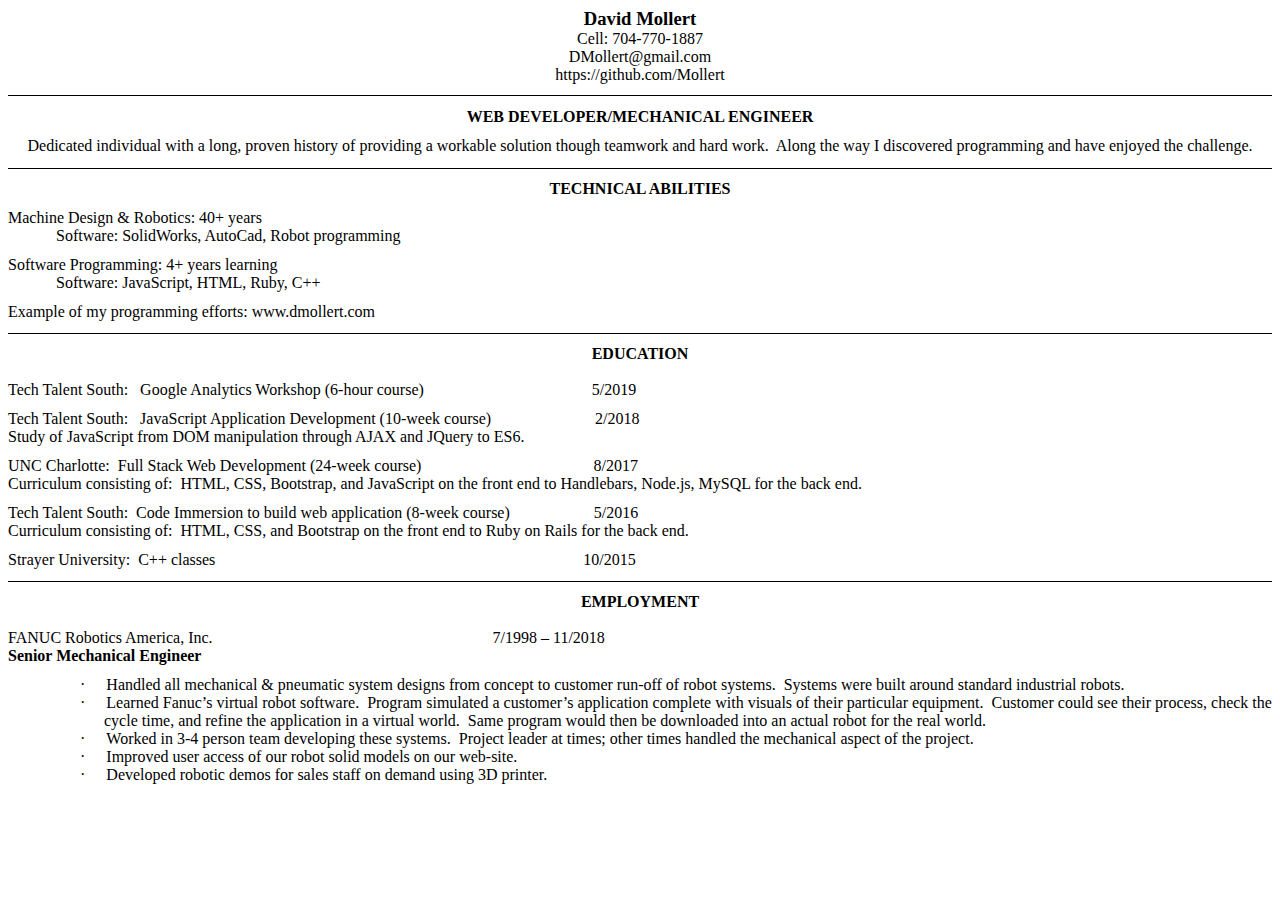
<file: assets/mollert-resume.htm>
<html>

<head>
<meta http-equiv=Content-Type content="text/html; charset=utf-8">
<meta name=Generator content="Microsoft Word 15 (filtered)">
<style>
<!--
 /* Font Definitions */
 @font-face
	{font-family:Wingdings;
	panose-1:5 0 0 0 0 0 0 0 0 0;}
@font-face
	{font-family:"Cambria Math";
	panose-1:2 4 5 3 5 4 6 3 2 4;}
@font-face
	{font-family:Calibri;
	panose-1:2 15 5 2 2 2 4 3 2 4;}
@font-face
	{font-family:"Segoe UI";
	panose-1:2 11 5 2 4 2 4 2 2 3;}
@font-face
	{font-family:Garamond;
	panose-1:2 2 4 4 3 3 1 1 8 3;}
 /* Style Definitions */
 p.MsoNormal, li.MsoNormal, div.MsoNormal
	{margin:0in;
	margin-bottom:.0001pt;
	font-size:10.0pt;
	font-family:"Times New Roman",serif;}
a:link, span.MsoHyperlink
	{color:#0563C1;
	text-decoration:underline;}
a:visited, span.MsoHyperlinkFollowed
	{color:#954F72;
	text-decoration:underline;}
p.MsoAcetate, li.MsoAcetate, div.MsoAcetate
	{mso-style-link:"Balloon Text Char";
	margin:0in;
	margin-bottom:.0001pt;
	font-size:9.0pt;
	font-family:"Segoe UI",sans-serif;}
p.MsoNoSpacing, li.MsoNoSpacing, div.MsoNoSpacing
	{margin:0in;
	margin-bottom:.0001pt;
	font-size:11.0pt;
	font-family:"Calibri",sans-serif;}
span.BalloonTextChar
	{mso-style-name:"Balloon Text Char";
	mso-style-link:"Balloon Text";
	font-family:"Segoe UI",sans-serif;}
span.UnresolvedMention1
	{mso-style-name:"Unresolved Mention1";
	color:gray;
	background:#E6E6E6;}
.MsoChpDefault
	{font-family:"Calibri",sans-serif;}
.MsoPapDefault
	{margin-bottom:8.0pt;
	line-height:107%;}
@page WordSection1
	{size:8.5in 11.0in;
	margin:.6in 1.0in .6in 1.0in;}
div.WordSection1
	{page:WordSection1;}
 /* List Definitions */
 ol
	{margin-bottom:0in;}
ul
	{margin-bottom:0in;}
-->
</style>

</head>

<body lang=EN-US link="#0563C1" vlink="#954F72">

<div class=WordSection1>

<p class=MsoNormal align=center style='text-align:center'><b><span
style='font-size:14.0pt;font-family:"Garamond",serif'>David Mollert</span></b></p>

<p class=MsoNormal align=center style='text-align:center'><span
style='font-size:12.0pt;font-family:"Garamond",serif'>Cell: 704-770-1887</span></p>

<p class=MsoNormal align=center style='text-align:center'><span
style='font-size:12.0pt;font-family:"Garamond",serif'>DMollert@gmail.com</span></p>

<p class=MsoNormal align=center style='text-align:center'><span
style='font-size:12.0pt;font-family:"Garamond",serif'>https://github.com/Mollert</span></p>

<p class=MsoNoSpacing><span style='font-size:8.0pt;font-family:"Garamond",serif'>&nbsp;</span></p>

<div style='border:none;border-top:solid windowtext 1.0pt;padding:1.0pt 0in 0in 0in'>

<p class=MsoNoSpacing align=center style='text-align:center;border:none;
padding:0in'><b><span style='font-size:8.0pt;font-family:"Garamond",serif'>&nbsp;</span></b></p>

<p class=MsoNoSpacing align=center style='text-align:center;border:none;
padding:0in'><b><span style='font-size:12.0pt;font-family:"Garamond",serif'>WEB
DEVELOPER/MECHANICAL ENGINEER</span></b></p>

</div>

<p class=MsoNoSpacing align=center style='text-align:center'><b><span
style='font-size:8.0pt;font-family:"Garamond",serif'>&nbsp;</span></b></p>

<p class=MsoNoSpacing align=center style='text-align:center'><span
style='font-size:12.0pt;font-family:"Garamond",serif'>Dedicated individual with
a long, proven history of providing a workable solution though teamwork and
hard work.  Along the way I discovered programming and have enjoyed the
challenge.</span></p>

<div style='border:none;border-bottom:solid windowtext 1.0pt;padding:0in 0in 1.0pt 0in'>

<p class=MsoNoSpacing align=center style='text-align:center;border:none;
padding:0in'><b><span style='font-size:8.0pt;font-family:"Garamond",serif'>&nbsp;</span></b></p>

</div>

<p class=MsoNormal><span style='font-size:8.0pt;font-family:"Garamond",serif'>&nbsp;</span></p>

<p class=MsoNormal align=center style='text-align:center'><b><span
style='font-size:12.0pt;font-family:"Garamond",serif'>TECHNICAL ABILITIES</span></b></p>

<p class=MsoNormal align=center style='text-align:center'><b><span
style='font-size:8.0pt;font-family:"Garamond",serif'>&nbsp;</span></b></p>

<p class=MsoNormal><span style='font-size:12.0pt;font-family:"Garamond",serif'>Machine
Design &amp; Robotics: 40+ years</span></p>

<p class=MsoNormal><span style='font-size:12.0pt;font-family:"Garamond",serif'>            Software:
SolidWorks, AutoCad, Robot programming</span></p>

<p class=MsoNormal><span style='font-size:8.0pt;font-family:"Garamond",serif'>&nbsp;</span></p>

<p class=MsoNormal><span style='font-size:12.0pt;font-family:"Garamond",serif'>Software
Programming: 4+ years learning</span></p>

<p class=MsoNormal><span style='font-size:12.0pt;font-family:"Garamond",serif'>            Software:
JavaScript, HTML, Ruby, C++</span></p>

<p class=MsoNormal><span style='font-size:8.0pt;font-family:"Garamond",serif'>&nbsp;</span></p>

<p class=MsoNormal><span style='font-size:12.0pt;font-family:"Garamond",serif'>Example
of my programming efforts: www.dmollert.com</span></p>

<div style='border:none;border-bottom:solid windowtext 1.0pt;padding:0in 0in 1.0pt 0in'>

<p class=MsoNormal style='border:none;padding:0in'><span style='font-size:8.0pt;
font-family:"Garamond",serif'>&nbsp;</span></p>

</div>

<p class=MsoNormal><span style='font-size:8.0pt;font-family:"Garamond",serif'>&nbsp;</span></p>

<p class=MsoNormal align=center style='text-align:center'><b><span
style='font-size:12.0pt;font-family:"Garamond",serif'>EDUCATION</span></b></p>

<p class=MsoNormal align=center style='text-align:center'><b><span
style='font-size:12.0pt;font-family:"Garamond",serif'>&nbsp;</span></b></p>

<p class=MsoNormal><span style='font-size:12.0pt;font-family:"Garamond",serif'>Tech
Talent South:   Google Analytics Workshop (6-hour course)                                          5/2019</span></p>

<p class=MsoNormal><span style='font-size:8.0pt;font-family:"Garamond",serif'>&nbsp;</span></p>

<p class=MsoNormal><span style='font-size:12.0pt;font-family:"Garamond",serif'>Tech
Talent South:   JavaScript Application Development (10-week course)                          2/2018</span></p>

<p class=MsoNormal><span style='font-size:12.0pt;font-family:"Garamond",serif'>Study
of JavaScript from DOM manipulation through AJAX and JQuery to ES6.</span></p>

<p class=MsoNormal><span style='font-size:8.0pt;font-family:"Garamond",serif'>&nbsp;</span></p>

<p class=MsoNormal><span style='font-size:12.0pt;font-family:"Garamond",serif'>UNC
Charlotte:  Full Stack Web Development (24-week course)                                           8/2017</span></p>

<p class=MsoNormal><span style='font-size:12.0pt;font-family:"Garamond",serif'>Curriculum
consisting of:  HTML, CSS, Bootstrap, and JavaScript on the front end to Handlebars,
Node.js, MySQL for the back end.</span></p>

<p class=MsoNormal><span style='font-size:8.0pt;font-family:"Garamond",serif'>&nbsp;</span></p>

<p class=MsoNormal><span style='font-size:12.0pt;font-family:"Garamond",serif'>Tech
Talent South:  Code Immersion to build web application (8-week course)                     5/2016</span></p>

<p class=MsoNormal><span style='font-size:12.0pt;font-family:"Garamond",serif'>Curriculum
consisting of:  HTML, CSS, and Bootstrap on the front end to Ruby on Rails for
the back end.</span></p>

<p class=MsoNormal><span style='font-size:8.0pt;font-family:"Garamond",serif'>&nbsp;</span></p>

<p class=MsoNormal><span style='font-size:12.0pt;font-family:"Garamond",serif'>Strayer
University:  C++ classes                                                                                           
10/2015</span></p>

<div style='border:none;border-bottom:solid windowtext 1.0pt;padding:0in 0in 1.0pt 0in'>

<p class=MsoNoSpacing style='border:none;padding:0in'><span style='font-size:
8.0pt;font-family:"Garamond",serif'>&nbsp;</span></p>

</div>

<p class=MsoNoSpacing><span style='font-size:8.0pt;font-family:"Garamond",serif'>&nbsp;</span></p>

<p class=MsoNormal align=center style='text-align:center'><b><span
style='font-size:12.0pt;font-family:"Garamond",serif'>EMPLOYMENT</span></b></p>

<p class=MsoNormal><span style='font-size:12.0pt;font-family:"Garamond",serif'>&nbsp;</span></p>

<p class=MsoNormal><span style='font-size:12.0pt;font-family:"Garamond",serif'>FANUC
Robotics America, Inc.                                                                      7/1998
– 11/2018</span></p>

<p class=MsoNormal><b><span style='font-size:12.0pt;font-family:"Garamond",serif'>Senior
Mechanical Engineer</span></b></p>

<p class=MsoNormal><span style='font-size:8.0pt;font-family:"Garamond",serif'>&nbsp;</span></p>

<p class=MsoNormal style='margin-left:1.0in;text-indent:-.25in'><span
style='font-size:12.0pt;font-family:Symbol'>·<span style='font:7.0pt "Times New Roman"'>&nbsp;&nbsp;&nbsp;&nbsp;&nbsp;&nbsp;&nbsp;&nbsp;
</span></span><span style='font-size:12.0pt;font-family:"Garamond",serif'>Handled
all mechanical &amp; pneumatic system designs from concept to customer run-off
of robot systems.  Systems were built around standard industrial robots.</span></p>

<p class=MsoNormal style='margin-left:1.0in;text-indent:-.25in'><span
style='font-size:12.0pt;font-family:Symbol'>·<span style='font:7.0pt "Times New Roman"'>&nbsp;&nbsp;&nbsp;&nbsp;&nbsp;&nbsp;&nbsp;&nbsp;
</span></span><span style='font-size:12.0pt;font-family:"Garamond",serif'>Learned
Fanuc’s virtual robot software.  Program simulated a customer’s application
complete with visuals of their particular equipment.  Customer could see their process,
check the cycle time, and refine the application in a virtual world.  Same
program would then be downloaded into an actual robot for the real world.</span></p>

<p class=MsoNormal style='margin-left:1.0in;text-indent:-.25in'><span
style='font-size:12.0pt;font-family:Symbol'>·<span style='font:7.0pt "Times New Roman"'>&nbsp;&nbsp;&nbsp;&nbsp;&nbsp;&nbsp;&nbsp;&nbsp;
</span></span><span style='font-size:12.0pt;font-family:"Garamond",serif'>Worked
in 3-4 person team developing these systems.  Project leader at times; other
times handled the mechanical aspect of the project.</span></p>

<p class=MsoNormal style='margin-left:1.0in;text-indent:-.25in'><span
style='font-size:12.0pt;font-family:Symbol'>·<span style='font:7.0pt "Times New Roman"'>&nbsp;&nbsp;&nbsp;&nbsp;&nbsp;&nbsp;&nbsp;&nbsp;
</span></span><span style='font-size:12.0pt;font-family:"Garamond",serif'>Improved
user access of our robot solid models on our web-site. </span></p>

<p class=MsoNormal style='margin-left:1.0in;text-indent:-.25in'><span
style='font-size:12.0pt;font-family:Symbol'>·<span style='font:7.0pt "Times New Roman"'>&nbsp;&nbsp;&nbsp;&nbsp;&nbsp;&nbsp;&nbsp;&nbsp;
</span></span><span style='font-size:12.0pt;font-family:"Garamond",serif'>Developed
robotic demos for sales staff on demand using 3D printer.</span></p>

</div>

</body>

</html>
</file>
